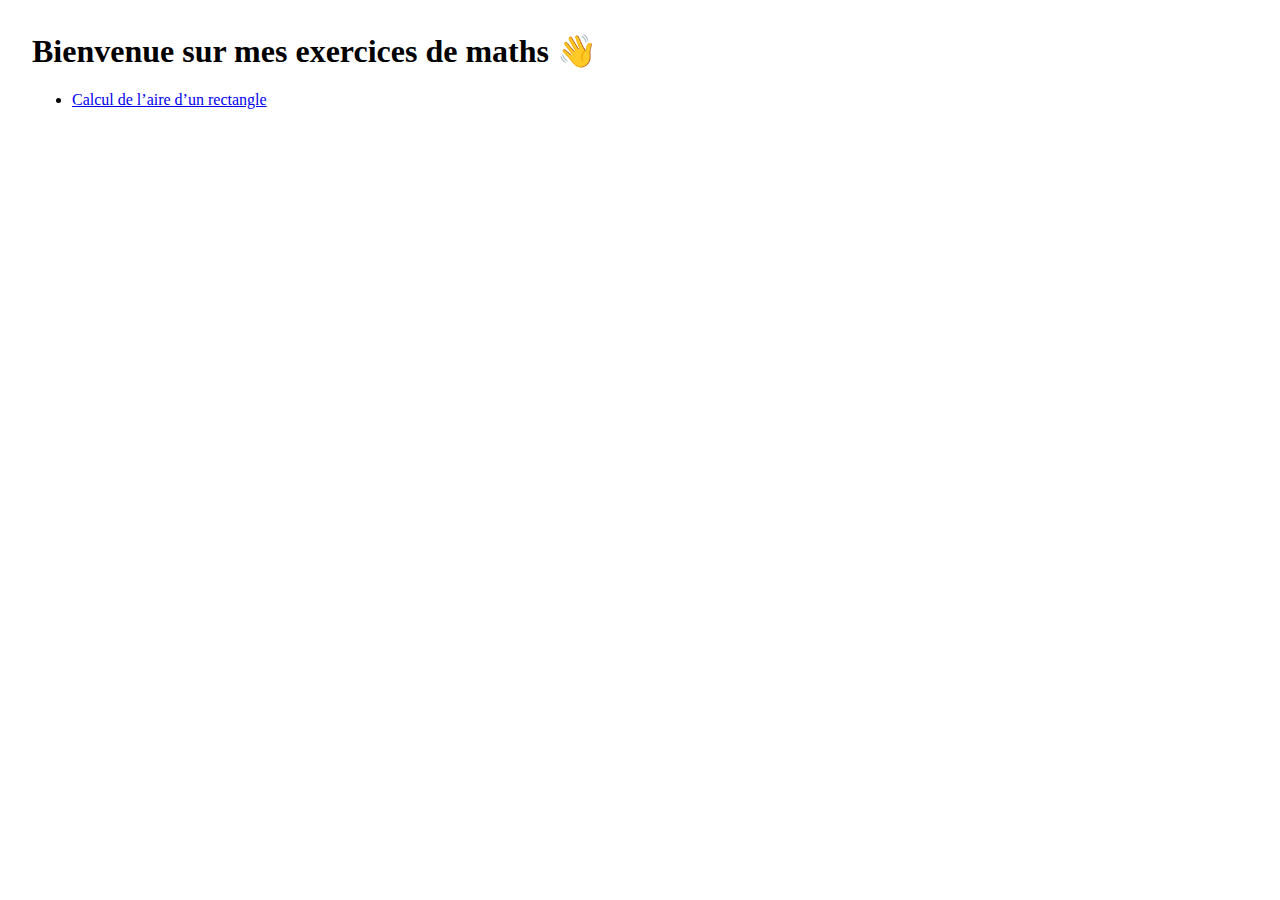
<file: index.html>
<!DOCTYPE html>
<html lang="fr">
<head>
  <meta charset="UTF-8">
  <title>Exercices de maths</title>
  <link rel="stylesheet" href="style.css">
</head>
<body>
  <h1>Bienvenue sur mes exercices de maths 👋</h1>
  <ul>
    <li><a href="aire-rectangle.html">Calcul de l’aire d’un rectangle</a></li>
  </ul>
</body>
</html>
</file>
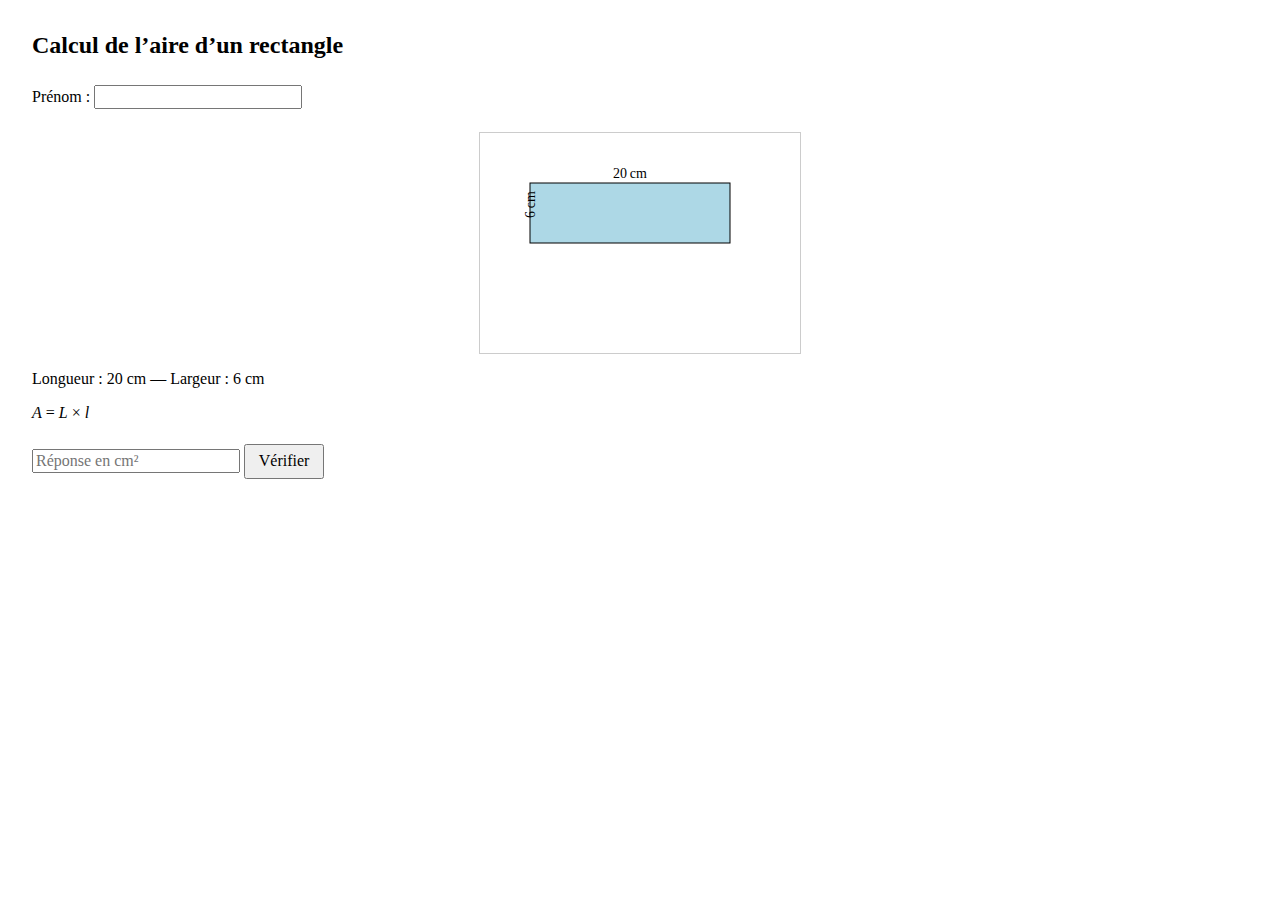
<file: #aire-rectangleold.html>
<!DOCTYPE html>
<html lang="fr">
<head>
  <meta charset="UTF-8">
  <title>Aire du rectangle</title>
  <link rel="stylesheet" href="style.css">
</head>

  <script type="module" src="script-aire.js"></script>
  
<body class="exercise latex-style">
  <h2>Calcul de l’aire d’un rectangle</h2> 
  
  <label for="prenom">Prénom :</label>
  <input type="text" id="prenom"><br>
  
  <svg id="rectSVG" width="320" height="220">
    <rect id="rectShape" x="50" y="50" fill="#ADD8E6" stroke="#000"/>
    <text id="labelL" font-size="14" fill="#000" text-anchor="middle"></text>
    <text id="labell" font-size="14" fill="#000"></text>
  </svg>
  <p>Longueur : <span id="Ltext"></span> cm — Largeur : <span id="ltext"></span> cm</p>
  <p><em>A</em> = <em>L</em> × <em>l</em></p>
  <input type="number" id="answer" placeholder="Réponse en cm²">
  <button id="btnCheck">Vérifier</button>
  <p id="result"></p>





  
  <script src="script-aire.js"></script>



  
</body>
</html>
</file>
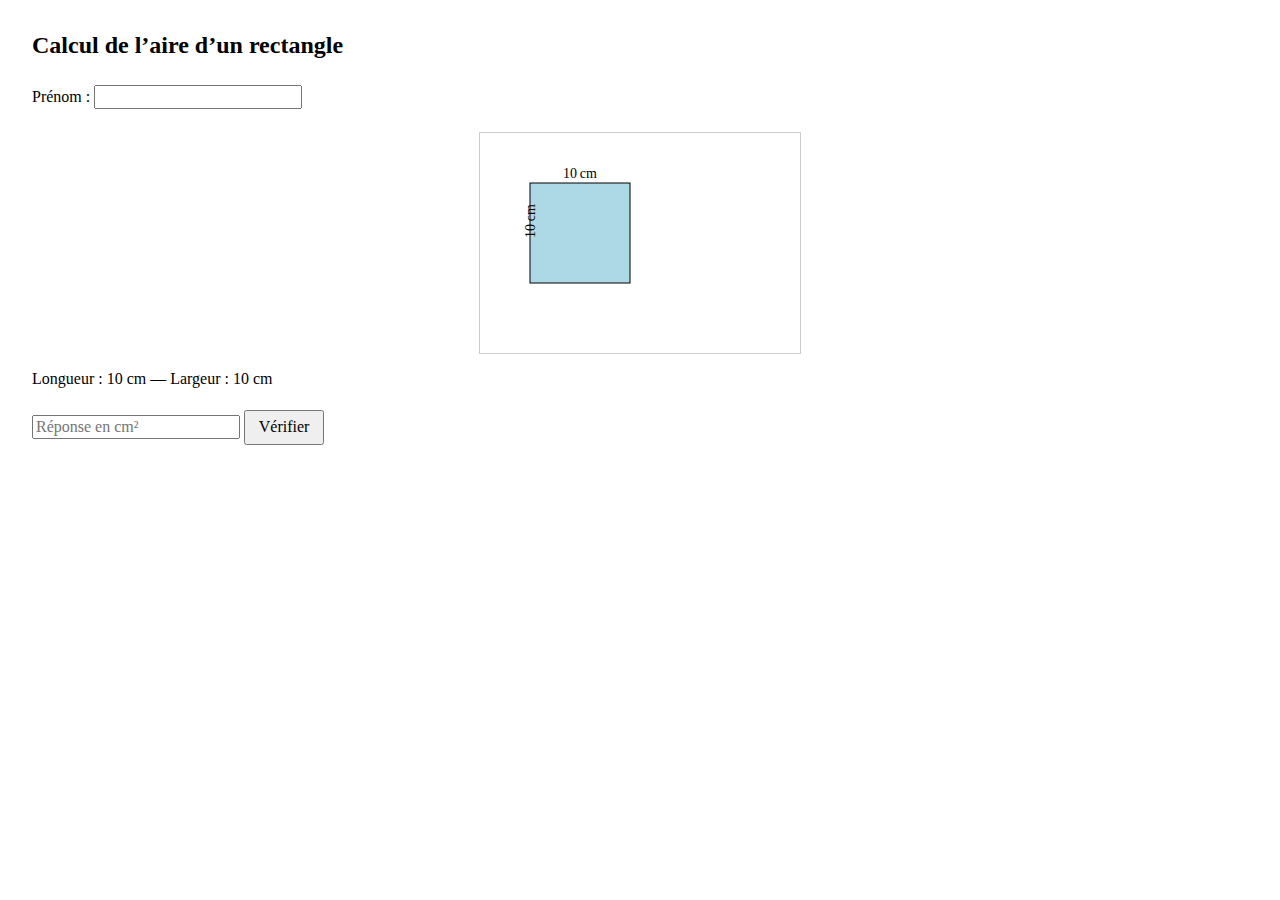
<file: #OLD aire-rectangle.html>
<!DOCTYPE html>
<html lang="fr">
<head>
  <meta charset="UTF-8">
  <title>Exercice : Aire du rectangle</title>
  <link rel="stylesheet" href="style.css">
</head>
<body class="exercise latex-style">
  <h2>Calcul de l’aire d’un rectangle</h2>

  <label for="prenom">Prénom :</label>
  <input type="text" id="prenom"><br>

  <svg id="rectSVG" width="320" height="220">
    <rect id="rectShape" x="50" y="50" fill="#ADD8E6" stroke="#000"/>
    <text id="labelL" font-size="14" fill="#000" text-anchor="middle"></text>
    <text id="labell" font-size="14" fill="#000"></text>
  </svg>

  <p>Longueur : <span id="Ltext"></span> cm — Largeur : <span id="ltext"></span> cm</p>
  <input type="number" id="answer" placeholder="Réponse en cm²">
  <button id="btnCheck">Vérifier</button>
  <p id="result"></p>

  <!-- Firebase + script principal -->
  <script type="module" src="script-aire.js"></script>
</body>
</html>
</file>
<file: style.css>
body {
  font-family: 'Georgia', serif;
  margin: 2em;
}
.exercise input, .exercise button {
  font-family: serif;
  font-size: 1em;
  margin: .4em 0;
}
button {
  padding: .4em .8em;
}
#rectSVG {
  display: block;
  margin: 1em auto;
  border: 1px solid #ccc;
}
</file>
